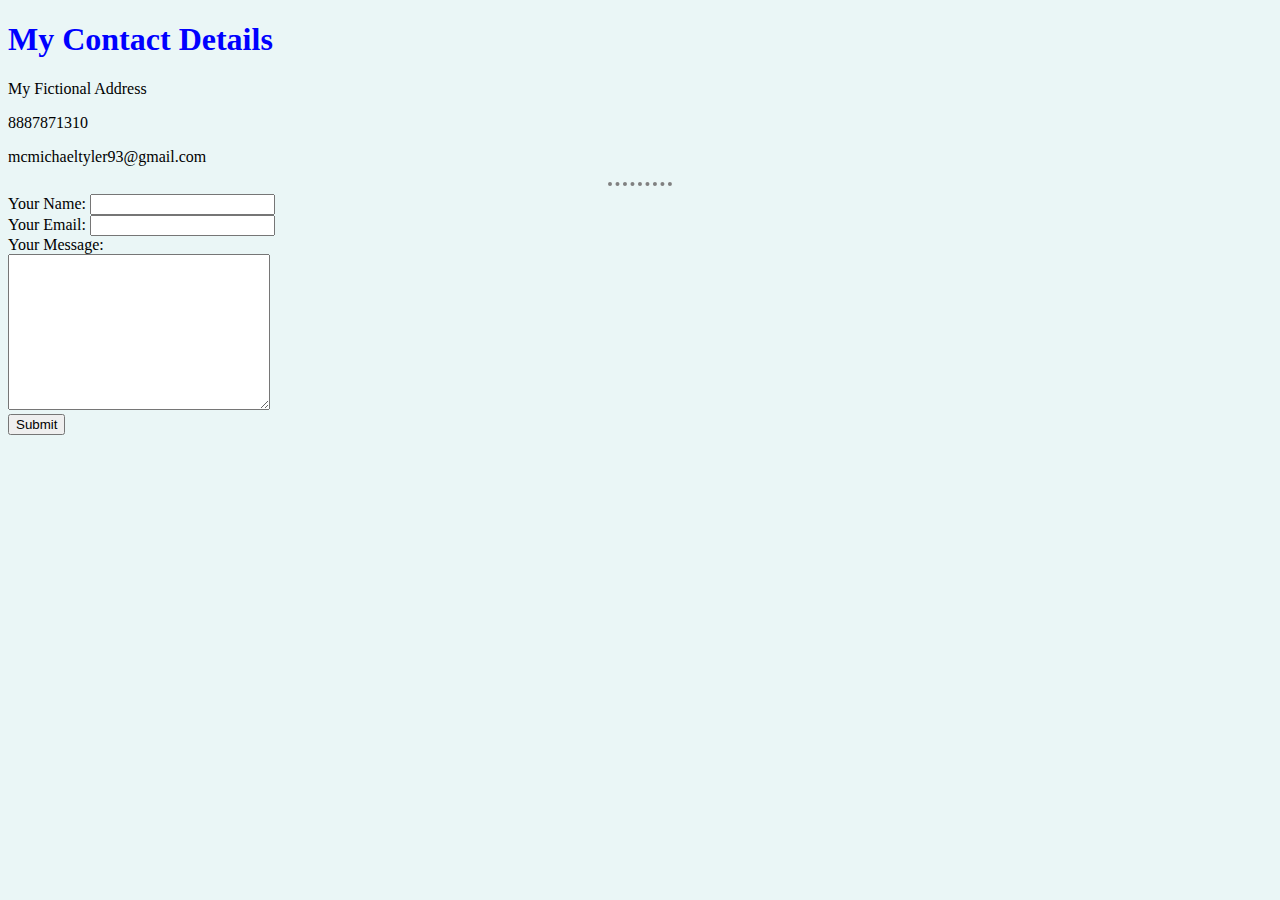
<file: contact.me.html>
<!DOCTYPE html>
<html lang="en" dir="ltr">

<head>
  <meta charset="utf-8">
  <title>Contact Me</title>
    <link rel="stylesheet" href="pathtoyourstylesheet.css">

</head>

<body>
  <h1>My Contact Details</h1>
  <p>My Fictional Address</p>
  <p>8887871310</p>
  <p>mcmichaeltyler93@gmail.com</p>
  <hr>
  <form action="mailto:mcmichaeltyler93@gmail.com" method="post" enctype="text/plain" target="_blank">
    <label>Your Name:</label>
    <input type="text" name="yourName" value=""><br>
    <label>Your Email:</label>
    <input type="email" name="yourEmail" value=""><br>
    <label>Your Message:</label><br>
    <textarea name="yourMessage" rows="10" cols="30"></textarea><br>
    <input type="submit" name="">

  </form>
</body>

</html>
</file>
<file: pathtoyourstylesheet.css>
body {
    background-color: #EAF6F6
  }

  hr {
    border-style: none;
    border-top-style: dotted;
    border-color: grey;
    border-width: 4px;
    width: 5%;
  }

  h1 {
    color: blue;
  }

  h3 {
    color: blue;
  }
</file>
